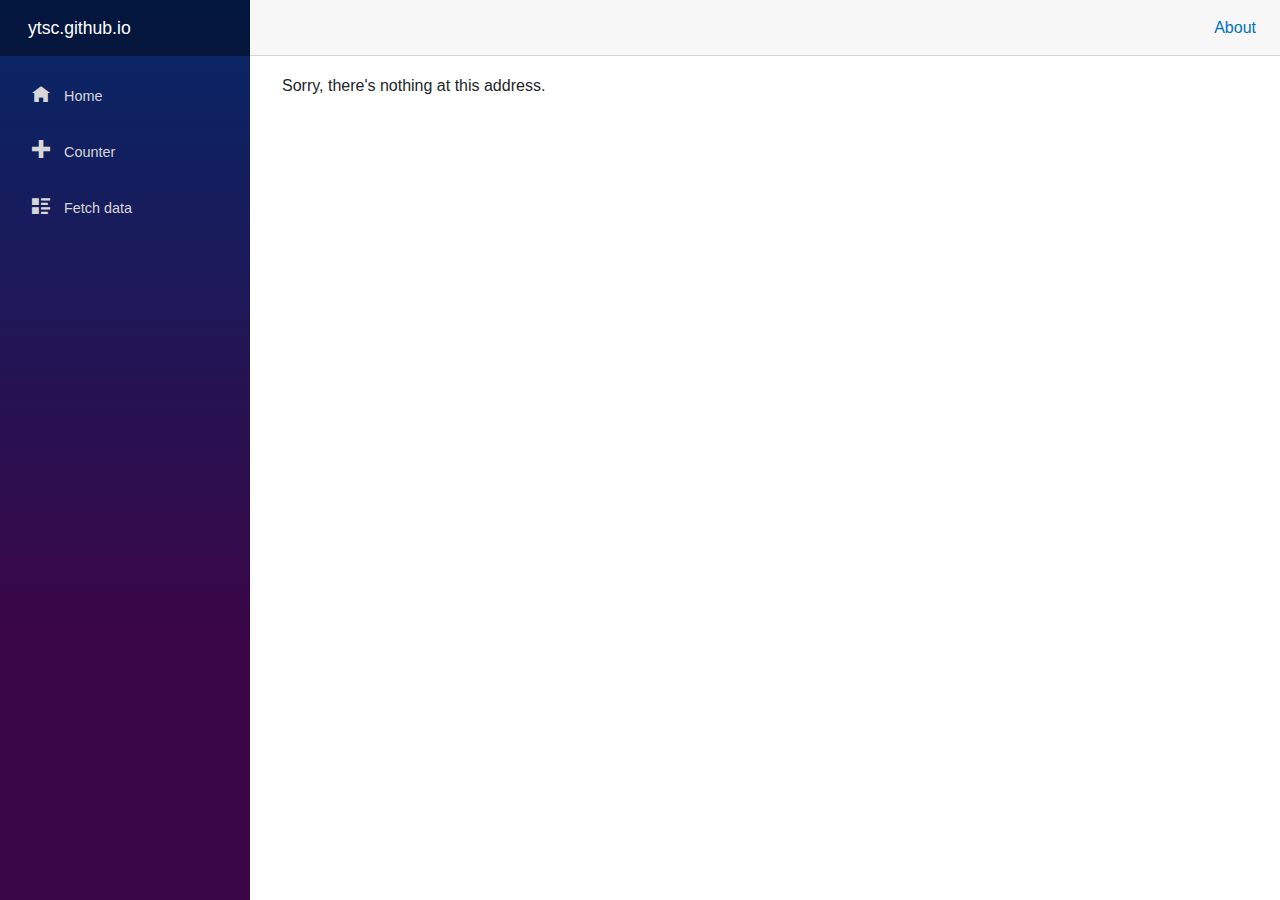
<file: index.html>
<!DOCTYPE html>
<html lang="en">

<head>
    <meta charset="utf-8" />
    <meta name="viewport" content="width=device-width, initial-scale=1.0, maximum-scale=1.0, user-scalable=no" />
    <title>ytsc.github.io</title>
    <base href="/" />
    <link href="css/bootstrap/bootstrap.min.css" rel="stylesheet" />
    <link href="css/app.css" rel="stylesheet" />
    <link href="ytsc.github.io.styles.css" rel="stylesheet" />
</head>

<body>
    <div id="app">Loading...</div>

    <div id="blazor-error-ui">
        An unhandled error has occurred.
        <a href="" class="reload">Reload</a>
        <a class="dismiss">🗙</a>
    </div>
    <script src="_framework/blazor.webassembly.js"></script>
</body>

</html>
</file>
<file: ytsc.github.io.styles.css>
/* /Shared/MainLayout.razor.rz.scp.css */
.page[b-4wi9bqbvz5] {
    position: relative;
    display: flex;
    flex-direction: column;
}

main[b-4wi9bqbvz5] {
    flex: 1;
}

.sidebar[b-4wi9bqbvz5] {
    background-image: linear-gradient(180deg, rgb(5, 39, 103) 0%, #3a0647 70%);
}

.top-row[b-4wi9bqbvz5] {
    background-color: #f7f7f7;
    border-bottom: 1px solid #d6d5d5;
    justify-content: flex-end;
    height: 3.5rem;
    display: flex;
    align-items: center;
}

    .top-row[b-4wi9bqbvz5]  a, .top-row[b-4wi9bqbvz5]  .btn-link {
        white-space: nowrap;
        margin-left: 1.5rem;
        text-decoration: none;
    }

    .top-row[b-4wi9bqbvz5]  a:hover, .top-row[b-4wi9bqbvz5]  .btn-link:hover {
        text-decoration: underline;
    }

    .top-row[b-4wi9bqbvz5]  a:first-child {
        overflow: hidden;
        text-overflow: ellipsis;
    }

@media (max-width: 640.98px) {
    .top-row:not(.auth)[b-4wi9bqbvz5] {
        display: none;
    }

    .top-row.auth[b-4wi9bqbvz5] {
        justify-content: space-between;
    }

    .top-row[b-4wi9bqbvz5]  a, .top-row[b-4wi9bqbvz5]  .btn-link {
        margin-left: 0;
    }
}

@media (min-width: 641px) {
    .page[b-4wi9bqbvz5] {
        flex-direction: row;
    }

    .sidebar[b-4wi9bqbvz5] {
        width: 250px;
        height: 100vh;
        position: sticky;
        top: 0;
    }

    .top-row[b-4wi9bqbvz5] {
        position: sticky;
        top: 0;
        z-index: 1;
    }

    .top-row.auth[b-4wi9bqbvz5]  a:first-child {
        flex: 1;
        text-align: right;
        width: 0;
    }

    .top-row[b-4wi9bqbvz5], article[b-4wi9bqbvz5] {
        padding-left: 2rem !important;
        padding-right: 1.5rem !important;
    }
}
/* /Shared/NavMenu.razor.rz.scp.css */
.navbar-toggler[b-ovpirnrq50] {
    background-color: rgba(255, 255, 255, 0.1);
}

.top-row[b-ovpirnrq50] {
    height: 3.5rem;
    background-color: rgba(0,0,0,0.4);
}

.navbar-brand[b-ovpirnrq50] {
    font-size: 1.1rem;
}

.oi[b-ovpirnrq50] {
    width: 2rem;
    font-size: 1.1rem;
    vertical-align: text-top;
    top: -2px;
}

.nav-item[b-ovpirnrq50] {
    font-size: 0.9rem;
    padding-bottom: 0.5rem;
}

    .nav-item:first-of-type[b-ovpirnrq50] {
        padding-top: 1rem;
    }

    .nav-item:last-of-type[b-ovpirnrq50] {
        padding-bottom: 1rem;
    }

    .nav-item[b-ovpirnrq50]  a {
        color: #d7d7d7;
        border-radius: 4px;
        height: 3rem;
        display: flex;
        align-items: center;
        line-height: 3rem;
    }

.nav-item[b-ovpirnrq50]  a.active {
    background-color: rgba(255,255,255,0.25);
    color: white;
}

.nav-item[b-ovpirnrq50]  a:hover {
    background-color: rgba(255,255,255,0.1);
    color: white;
}

@media (min-width: 641px) {
    .navbar-toggler[b-ovpirnrq50] {
        display: none;
    }

    .collapse[b-ovpirnrq50] {
        /* Never collapse the sidebar for wide screens */
        display: block;
    }
}
</file>
<file: css/app.css>
﻿@import url('open-iconic/font/css/open-iconic-bootstrap.min.css');

html, body {
    font-family: 'Helvetica Neue', Helvetica, Arial, sans-serif;
}

h1:focus {
    outline: none;
}

a, .btn-link {
    color: #0071c1;
}

.btn-primary {
    color: #fff;
    background-color: #1b6ec2;
    border-color: #1861ac;
}

.content {
    padding-top: 1.1rem;
}

.valid.modified:not([type=checkbox]) {
    outline: 1px solid #26b050;
}

.invalid {
    outline: 1px solid red;
}

.validation-message {
    color: red;
}

#blazor-error-ui {
    background: lightyellow;
    bottom: 0;
    box-shadow: 0 -1px 2px rgba(0, 0, 0, 0.2);
    display: none;
    left: 0;
    padding: 0.6rem 1.25rem 0.7rem 1.25rem;
    position: fixed;
    width: 100%;
    z-index: 1000;
}

    #blazor-error-ui .dismiss {
        cursor: pointer;
        position: absolute;
        right: 0.75rem;
        top: 0.5rem;
    }

.blazor-error-boundary {
    background: url([data-uri]) no-repeat 1rem/1.8rem, #b32121;
    padding: 1rem 1rem 1rem 3.7rem;
    color: white;
}

    .blazor-error-boundary::after {
        content: "An error has occurred."
    }
</file>
